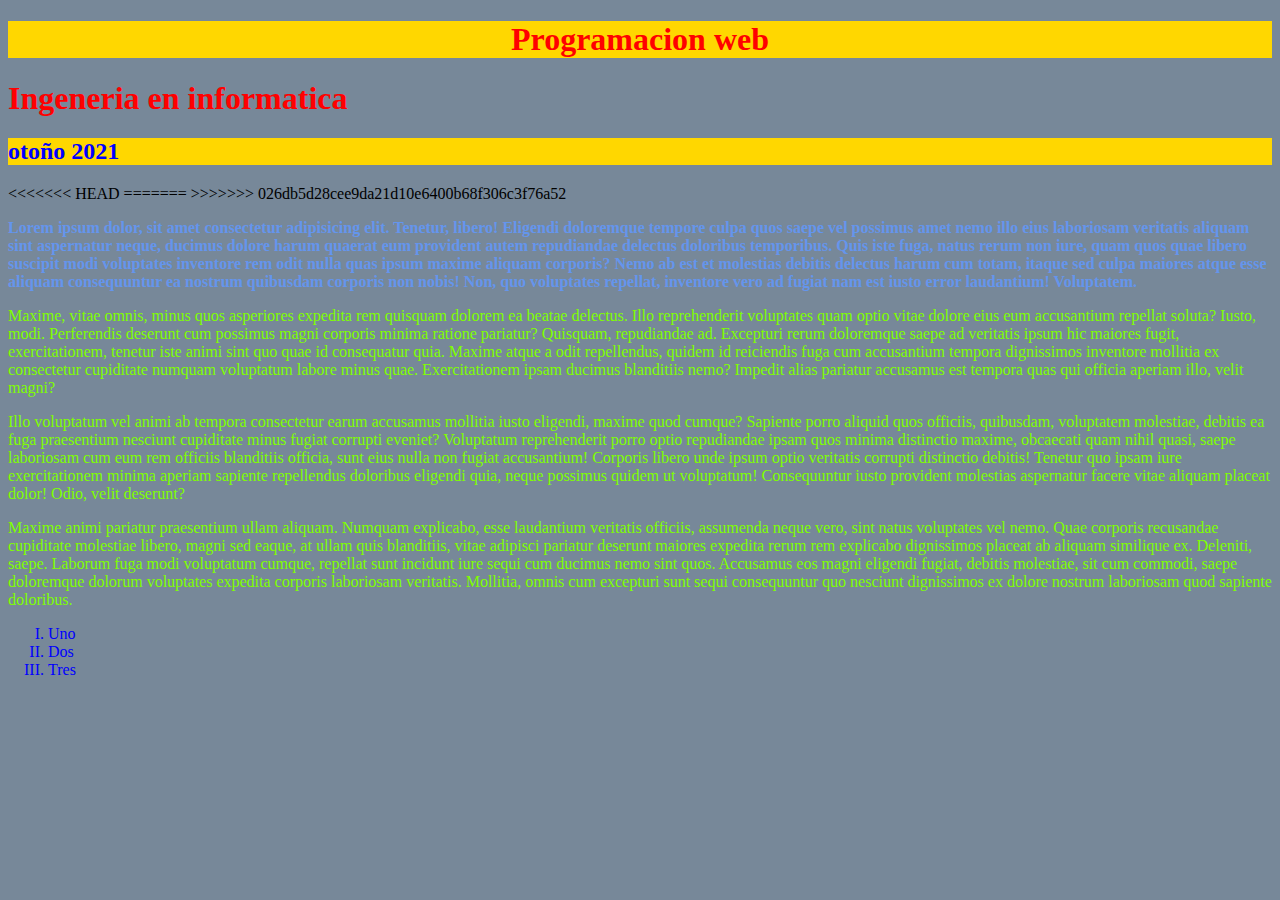
<file: index.html>
<!DOCTYPE html>
<html lang="en">
<head>
    <meta charset="UTF-8">
    <meta http-equiv="X-UA-Compatible" content="IE=edge">
    <meta name="viewport" content="width=device-width, initial-scale=1.0">
    <title>Mi Primer css
    </title>
    <!--link+ tab-->
    <link rel="stylesheet" href="css/estilos.css">
</head>
<body>
    <h1 class= "destacado centrado">Programacion web</h1>
    <h1>Ingeneria en informatica</h1>

    <h2 class="destacado">otoño 2021</h2>

<<<<<<< HEAD
    <!-- p*4>lorem100 + dss tab-->
=======
    <!-- p*4>lorem100 + dx tab-->
>>>>>>> 026db5d28cee9da21d10e6400b68f306c3f76a52
    <p id= "primero">Lorem ipsum dolor, sit amet consectetur adipisicing elit. Tenetur, libero! Eligendi doloremque tempore culpa quos saepe vel possimus amet nemo illo eius laboriosam veritatis aliquam sint aspernatur neque, ducimus dolore harum quaerat eum provident autem repudiandae delectus doloribus temporibus. Quis iste fuga, natus rerum non iure, quam quos quae libero suscipit modi voluptates inventore rem odit nulla quas ipsum maxime aliquam corporis? Nemo ab est et molestias debitis delectus harum cum totam, itaque sed culpa maiores atque esse aliquam consequuntur ea nostrum quibusdam corporis non nobis! Non, quo voluptates repellat, inventore vero ad fugiat nam est iusto error laudantium! Voluptatem.</p>
    <p>Maxime, vitae omnis, minus quos asperiores expedita rem quisquam dolorem ea beatae delectus. Illo reprehenderit voluptates quam optio vitae dolore eius eum accusantium repellat soluta? Iusto, modi. Perferendis deserunt cum possimus magni corporis minima ratione pariatur? Quisquam, repudiandae ad. Excepturi rerum doloremque saepe ad veritatis ipsum hic maiores fugit, exercitationem, tenetur iste animi sint quo quae id consequatur quia. Maxime atque a odit repellendus, quidem id reiciendis fuga cum accusantium tempora dignissimos inventore mollitia ex consectetur cupiditate numquam voluptatum labore minus quae. Exercitationem ipsam ducimus blanditiis nemo? Impedit alias pariatur accusamus est tempora quas qui officia aperiam illo, velit magni?</p>
    <p>Illo voluptatum vel animi ab tempora consectetur earum accusamus mollitia iusto eligendi, maxime quod cumque? Sapiente porro aliquid quos officiis, quibusdam, voluptatem molestiae, debitis ea fuga praesentium nesciunt cupiditate minus fugiat corrupti eveniet? Voluptatum reprehenderit porro optio repudiandae ipsam quos minima distinctio maxime, obcaecati quam nihil quasi, saepe laboriosam cum eum rem officiis blanditiis officia, sunt eius nulla non fugiat accusantium! Corporis libero unde ipsum optio veritatis corrupti distinctio debitis! Tenetur quo ipsam iure exercitationem minima aperiam sapiente repellendus doloribus eligendi quia, neque possimus quidem ut voluptatum! Consequuntur iusto provident molestias aspernatur facere vitae aliquam placeat dolor! Odio, velit deserunt?</p>
    <p>Maxime animi pariatur praesentium ullam aliquam. Numquam explicabo, esse laudantium veritatis officiis, assumenda neque vero, sint natus voluptates vel nemo. Quae corporis recusandae cupiditate molestiae libero, magni sed eaque, at ullam quis blanditiis, vitae adipisci pariatur deserunt maiores expedita rerum rem explicabo dignissimos placeat ab aliquam similique ex. Deleniti, saepe. Laborum fuga modi voluptatum cumque, repellat sunt incidunt iure sequi cum ducimus nemo sint quos. Accusamus eos magni eligendi fugiat, debitis molestiae, sit cum commodi, saepe doloremque dolorum voluptates expedita corporis laboriosam veritatis. Mollitia, omnis cum excepturi sunt sequi consequuntur quo nesciunt dignissimos ex dolore nostrum laboriosam quod sapiente doloribus.</p>
    <ul id="segundo">
        <li>Uno</li>
        <li>Dos</li>
        <li>Tres</li>
    </ul>

     
</body>
</html>
</file>
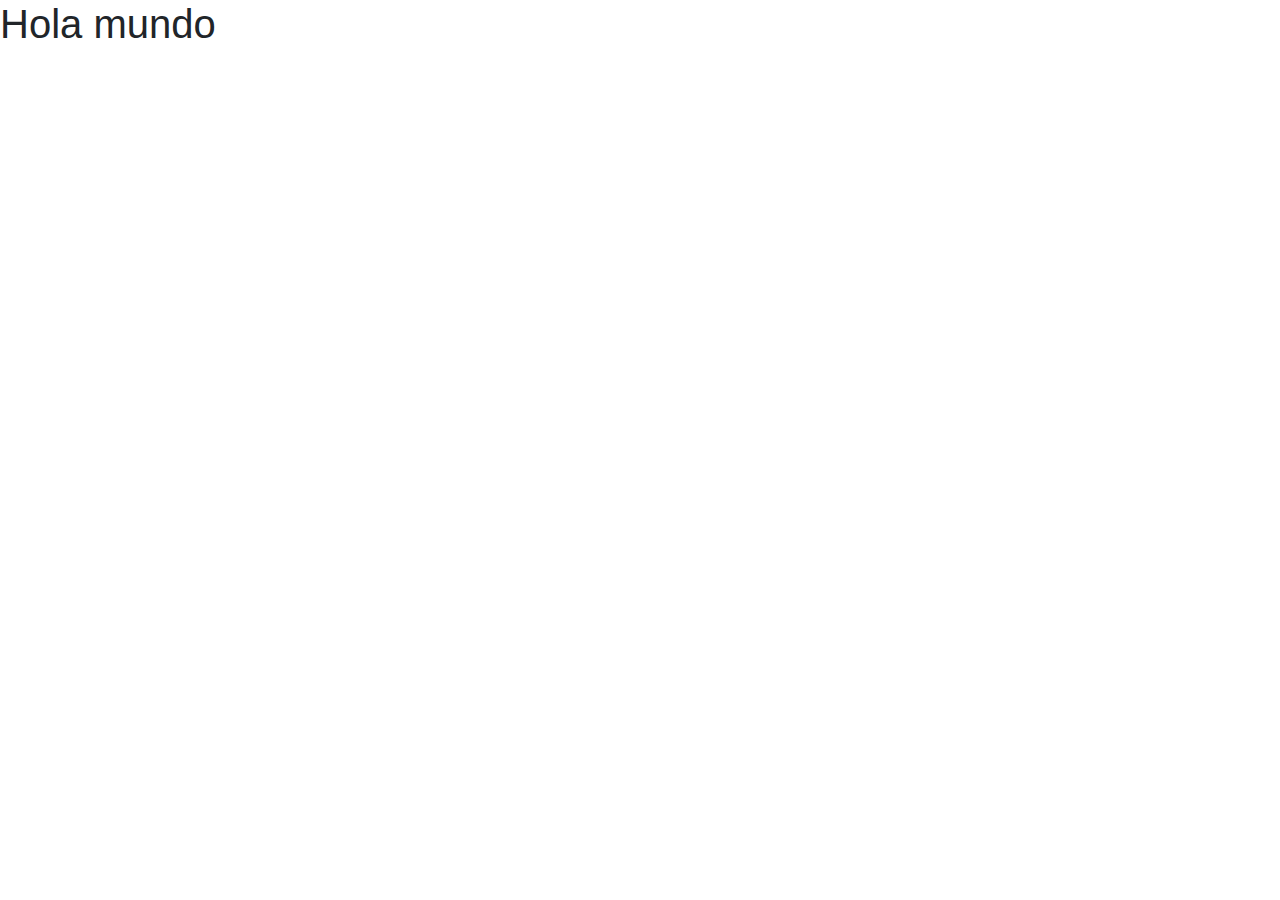
<file: Primero bootstrap/index.html>
<!DOCTYPE html>
<html lang="en">
<head>
    <meta charset="UTF-8">
    <meta http-equiv="X-UA-Compatible" content="IE=edge">
    <meta name="viewport" content="width=device-width, initial-scale=1.0">
    <title>Introduccion a Bootstrap</title>
    <link rel="stylesheet" href="css/bootstrap.css">
</head>
<body>
    <h1>Hola mundo</h1>
<script src="js/jquery-3.6.0.js"></script>
<script src="js/popper.js"></script>
<script src="js/bootstrap.js"></script>
    
</body>
</html>
</file>
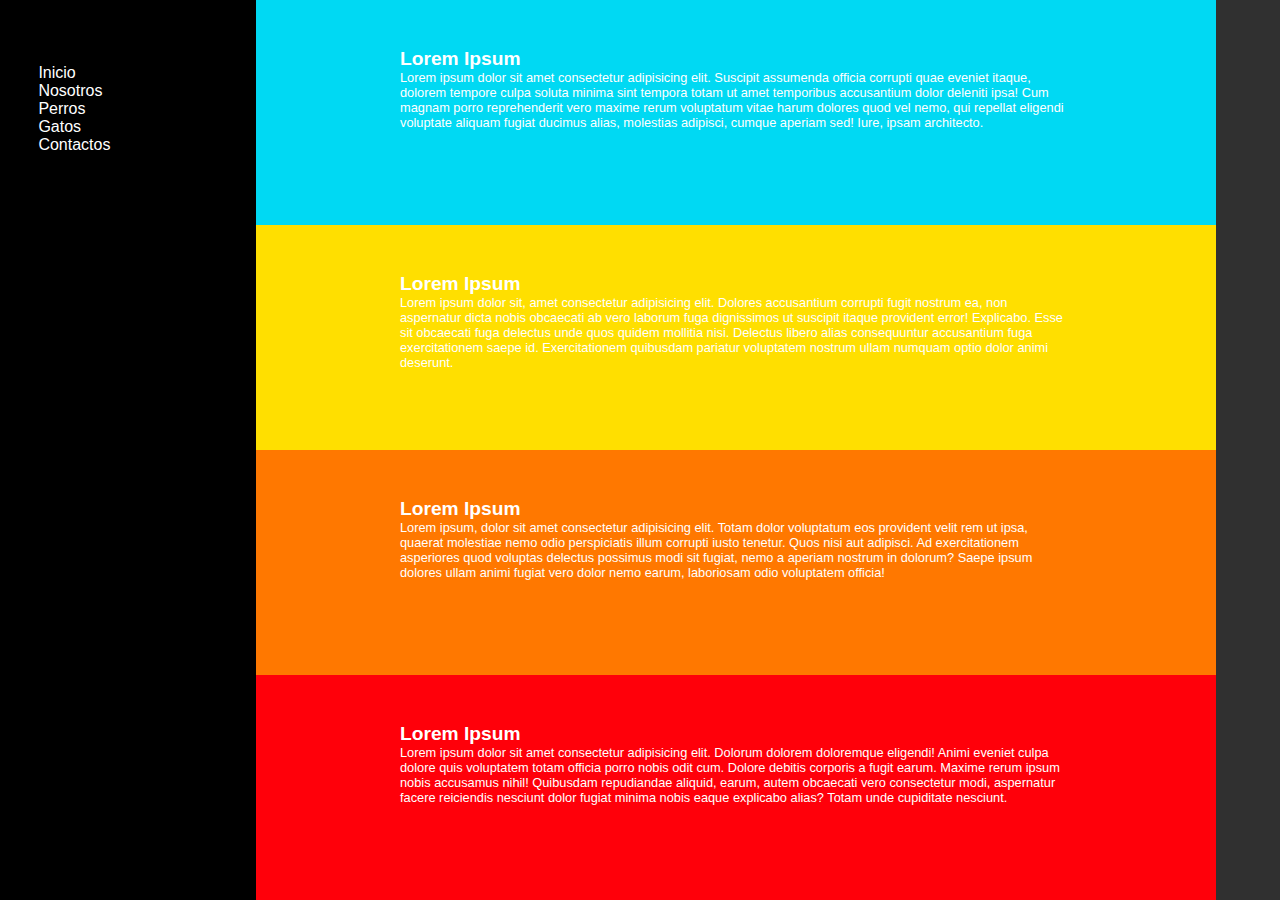
<file: trabajo 1 programacion web/index.html>
<!DOCTYPE html>
<html lang="en">
<head>
    <meta charset="UTF-8">
    <meta http-equiv="X-UA-Compatible" content="IE=edge">
    <meta name="viewport" content="width=device-width, initial-scale=1.0">
    <title>Practica2, ayuda a un peludo</title>
    <link rel="stylesheet" href="css/estilos.css">
</head>
<body>
    <nav>
    <ul>
        <li><a href="#">Inicio</a></li>
        <li><a href="#">Nosotros</a></li>
        <li><a href="#">Perros</a></li>
        <li><a href="#">Gatos</a></li>
        <li><a href="#">Contactos</a></li>
    </ul>
    </nav>
    
    <section>
        <article id="tres">
            <h2>Lorem Ipsum </h2>
            <p>Lorem ipsum dolor sit amet consectetur adipisicing elit. Suscipit assumenda officia corrupti quae eveniet itaque, dolorem tempore culpa soluta minima sint tempora totam ut amet temporibus accusantium dolor deleniti ipsa!
            Cum magnam porro reprehenderit vero maxime rerum voluptatum vitae harum dolores quod vel nemo, qui repellat eligendi voluptate aliquam fugiat ducimus alias, molestias adipisci, cumque aperiam sed! Iure, ipsam architecto.</p>
        </article>
        <article id="cuatro">
            <h2>Lorem Ipsum </h2>
            <p>Lorem ipsum dolor sit, amet consectetur adipisicing elit. Dolores accusantium corrupti fugit nostrum ea, non aspernatur dicta nobis obcaecati ab vero laborum fuga dignissimos ut suscipit itaque provident error! Explicabo.
            Esse sit obcaecati fuga delectus unde quos quidem mollitia nisi. Delectus libero alias consequuntur accusantium fuga exercitationem saepe id. Exercitationem quibusdam pariatur voluptatem nostrum ullam numquam optio dolor animi deserunt.</p>
        
        </article>
        <article id="cinco">
            <h2>Lorem Ipsum </h2>
            <p>Lorem ipsum, dolor sit amet consectetur adipisicing elit. Totam dolor voluptatum eos provident velit rem ut ipsa, quaerat molestiae nemo odio perspiciatis illum corrupti iusto tenetur. Quos nisi aut adipisci.
            Ad exercitationem asperiores quod voluptas delectus possimus modi sit fugiat, nemo a aperiam nostrum in dolorum? Saepe ipsum dolores ullam animi fugiat vero dolor nemo earum, laboriosam odio voluptatem officia!</p>
        
        </article>
        <article id="seis">
            <h2>Lorem Ipsum </h2> 
            <p>Lorem ipsum dolor sit amet consectetur adipisicing elit. Dolorum dolorem doloremque eligendi! Animi eveniet culpa dolore quis voluptatem totam officia porro nobis odit cum. Dolore debitis corporis a fugit earum.
            Maxime rerum ipsum nobis accusamus nihil! Quibusdam repudiandae aliquid, earum, autem obcaecati vero consectetur modi, aspernatur facere reiciendis nesciunt dolor fugiat minima nobis eaque explicabo alias? Totam unde cupiditate nesciunt.</p>
        
        </article>
    </section>
</body>
</html>
</file>
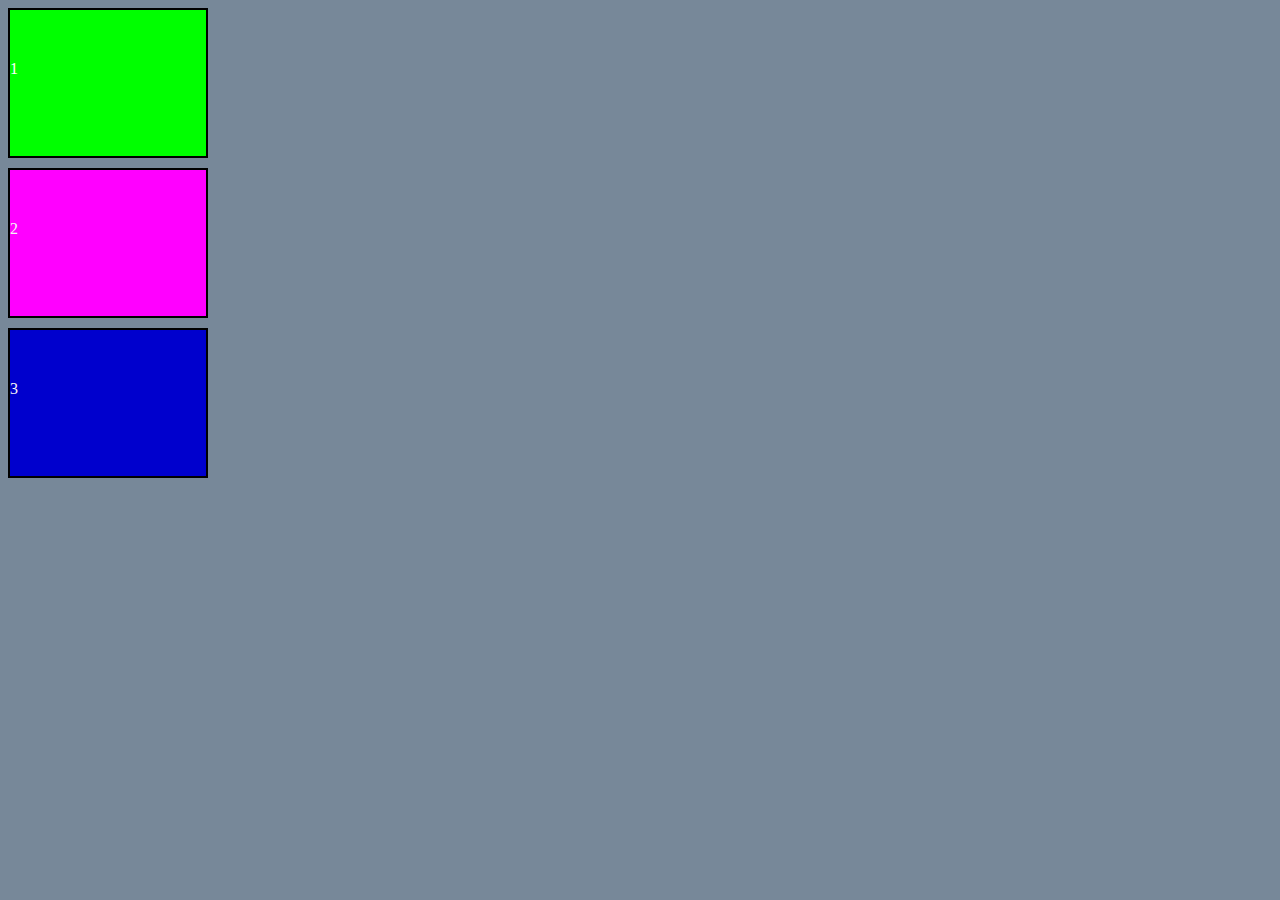
<file: modelos-capas.html>
<!DOCTYPE html>
<html lang="en">
<head>
    <meta charset="UTF-8">
    <meta http-equiv="X-UA-Compatible" content="IE=edge">
    <meta name="viewport" content="width=device-width, initial-scale=1.0">
    <title>Modelos cajas</title>
    <link rel="stylesheet" href="css/estilos.css">
</head>
<body>
    <div id="unocapa">1</div>
    <div id="doscapa">2</div>
    <div id="trescapa">3</div>
    
</body>
</html>
</file>
<file: css/estilos.css>
/*Primera clase css + html (textos y colores)*/

h1{
    color:#FF0000;
}
h2{
    color:blue
}
p{
    color:chartreuse
}
#primero{
    font-weight: bold;
    color:cornflowerblue
}
.destacado{
    background-color: gold;
}
body{
    background-color: lightslategray;
}
.centrado{
    text-align:center;
}
ul{
    color: blue;
    list-style: upper-roman;
    
}
#segundo{
    font-weight: initial;
    

}
/* Modelos Capas*/



#unocapa,#doscapa,#trescapa{
    width: 200px;
    height: 150px;
    padding-top: 50px;
    box-sizing: border-box;
    border: 2px black solid;
    margin-bottom: 10px;

}
#unocapa{
    color:white;
    background-color: lime;
    
    
}
#doscapa{
    color: whitesmoke;
    background-color: magenta;

}
#trescapa{
    color: whitesmoke;
    background-color: mediumblue;
    

}
</file>
<file: trabajo 1 programacion web/css/estilos.css>
*{
    padding: 0%;
    margin: 0%;
    box-sizing: border-box;

}
body{
    background-color: #303030;
    font-family: Arial, Helvetica, sans-serif;
    color: white;
}

nav{
    background-color: black;
    width: 20%;
    height: 100vh;
    float: left;
    padding: 5% 0 0 3%;
}
nav ul{
    list-style-type: none;
}
nav ul li a{
    color: white;
    text-decoration: none;

}
nav ul li a:hover{
    color: grey;

}
section{
    width: 75%;
    height: 100vh;
    float: left;
}
#tres,#cuatro,#cinco,#seis{
    height: 25vh;
    padding: 5% 15% 0 15%;
    font-size: 0.8em;
}
#tres{
    background-color: #00D9F3;
}
#cuatro{
    background-color: #FFDF00;
}
#cinco{
    background-color: #FF7800;
}
#seis{
    background-color: #FF000A;
}
</file>
